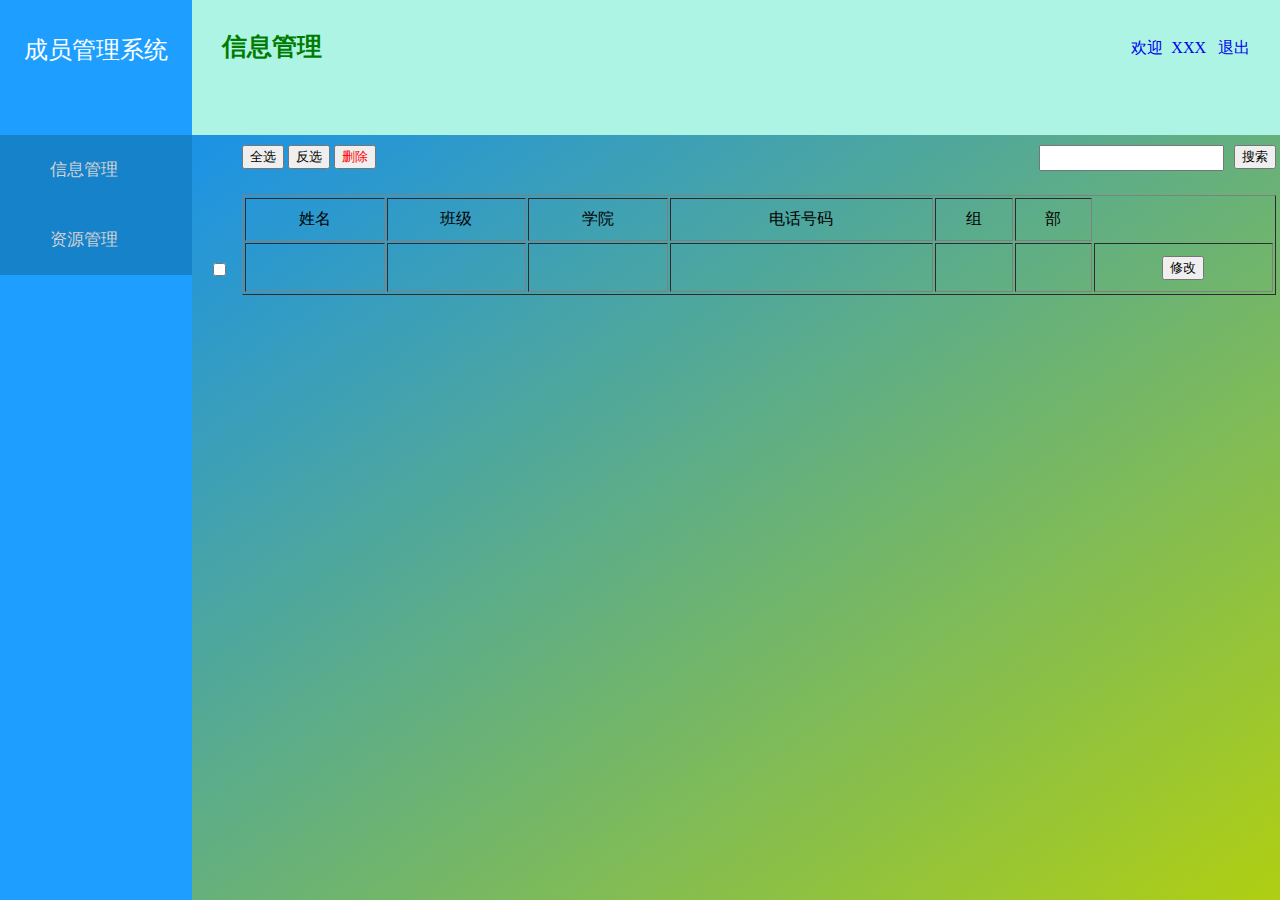
<file: index.html>
<!DOCTYPE html>
<html style="width: 100%;height: 100%;">
	<head>
		<meta charset="utf-8">
		<title>橙果工作室成员管理</title>
		<link rel="stylesheet" type="text/css" href="css/index.css"/>
		<script src="./js/index.js" type="text/javascript" charset="utf-8"></script>
		<script src="https://cdn.staticfile.org/jquery/1.10.2/jquery.min.js" type="text/javascript" charset="utf-8"></script>
	</head>
	<body style="margin: 0;padding: 0;height: 100%;width: 100%;">
<!-- 		<script type="text/javascript">
			//增加信息
			$(document).ready(function(){
				$("#btn3").click(function(){
					var inf = prompt("请输入信息")
					$("ol").prepend("<div>"+inf+"</div>");
				});
				});
			//删除信息
			$(document).ready(function(){
			  $("#btn4").click(function(){
			    $("#td2").empty();
			  });
			});
			//修改信息
			var oBtn = document.getElementById("btn5")
			oBtn.onclick = function(){
				
			}
		</script> -->
		<div id="box">
			<div id="left">
				<div id="box1">成员管理系统</div>
				<div id="box2" onclick="pageClick(this)" class="active">信息管理</div>
				<div id="box2" onclick="pageClick(this)" >资源管理</div>
			</div>
			<div id="top">
				<div id="box3">
					信息管理
				</div>
				<div id="user">
					<a href="information.html">欢迎&nbsp XXX</a>
					&nbsp
					<a href="new_file.html">退出</a>
				</div>
			</div>
			<div id="content">
				<div id="box4">
				<button type="button" id="btn1">全选</button>
				<button type="button" id="btn2">反选</button>
				<button type="button" style="color: red;">删除</button>
				<button type="button" style="float: right;">搜索</button>
				<input type="text" / style="float: right; height: 20px; position: relative;right: 10px;">
				<!-- <button type="button" style="float: right;">搜索</button> -->
				</div>
				<input type="checkbox"/ id="che">
				<div id="box5">
						<table border="" cellspacing="" cellpadding="1">
					<tr>
						<td>姓名</td>
						<td>班级</td>
						<td>学院</td>
						<td>电话号码</td>
						<td>组</td>
						<td>部</td>
					</tr>
					<tr>
						<td></td>
						<td></td>
						<td></td>
						<td></td>
						<td></td>
						<td></td>
						<td><button type="button">修改</button></td>
					</tr>
				</table>
				</div>
			</div>
		</div>
		<script type="text/javascript">
			var aInput = document.getElementsByTagName("input")
			var oBtn1 = document.getElementById("btn1")
			var oBtn2 = document.getElementById("btn2")
			oBtn1.onclick =function(){
				
				for(var i=0;i<10;i++){
					aInput[i].checked = true
				}
			}
			oBtn2.onclick =function(){
				
				for(var i=0;i<10;i++){
					aInput[i].checked = false
				}
			}
		</script>
	</body>
</html>
</file>
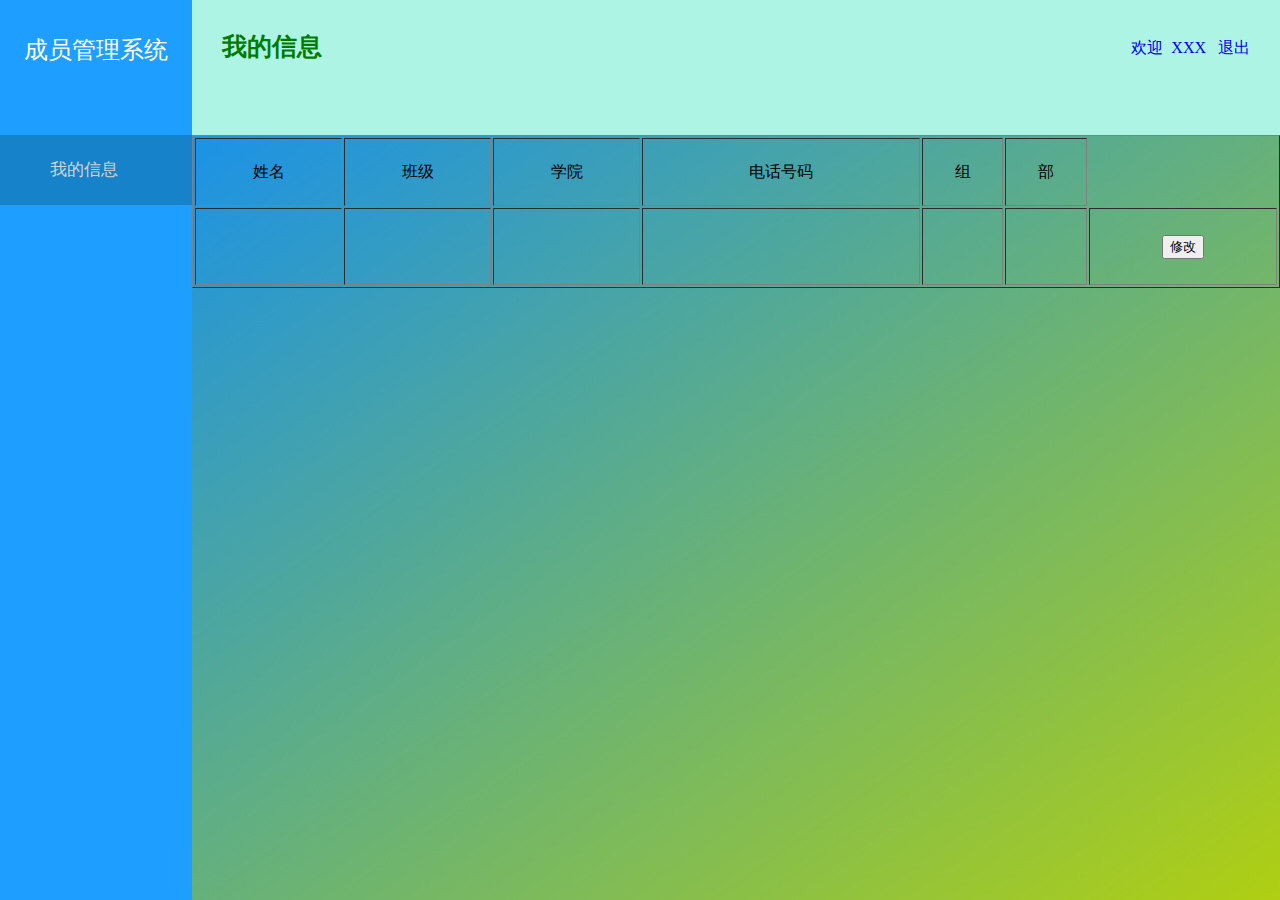
<file: information.html>
<!DOCTYPE html>
<html style="width: 100%;height: 100%;">
	<head>
		<meta charset="utf-8">
		<title>我的信息</title>
	</head>
	<link rel="stylesheet" type="text/css" href="css/index.css"/>
	<body>
		<body style="margin: 0;padding: 0;height: 100%;width: 100%;">
		<div id="box">
			<div id="left">
				<div id="box1">成员管理系统</div>
				<div id="box2" >我的信息</div>
			</div>
			<div id="top">
				<div id="box3">
					我的信息
				</div>
				<div id="user">
					<a href="information.html">欢迎&nbsp XXX</a>
					&nbsp
					<a href="new_file.html">退出</a>
				</div>
			</div>
			<div id="content">
				<table border="" cellspacing="" cellpadding="1">
					<tr>
						<td>姓名</td>
						<td>班级</td>
						<td>学院</td>
						<td>电话号码</td>
						<td>组</td>
						<td>部</td>
					</tr>
					<tr>
						<td></td>
						<td></td>
						<td></td>
						<td></td>
						<td></td>
						<td></td>
						<td><button type="button">修改</button></td>
					</tr>
				</table>
			</div>
		</div>
	</body>
</html>
</file>
<file: css/index.css>
#box{
	width: 100%;
	height: 100%;
}
#left{
	width: 15%;
	height: 100%;
	float: left;
	background-color: rgb(30,159,255);
}
#box1{
	background: rgb(30,159,255);
	color: white;
	height: 15%;
	line-height: 100px;
	text-align: center;
	font-size: 24px;
}
#box2{
	height: 70px;
	line-height: 70px;
	padding-left: 50px;
	font-size: 17px;
	color: lightgrey;
	background-color: rgb(22,130,202);
}
#box2:hover{
	cursor: pointer;
	color:white;
	background-color: rgb(19,106,168);
}
#box3{
	font-size: 25px;
	padding-left: 30px;
	font-weight: 600;
	color: rgb(0,125,0);
	float: left;
	margin-top: 30px;
}
#user{
	color: #000000;
	float: right;
	margin-right: 30px;
	margin-top: 38px;
}
#user:hover{
	cursor: pointer
}
a{
	 text-decoration:none
}
#top{
	height: 15%;
	width: 100%;
	background-color: rgb(173,244,228);
}
#content{
	float: left;
	width: 85%;
	height: 85%;
	background-image: linear-gradient(to bottom right, rgb(27,146,230), rgb(176,207,18));
}
#box4{
	width: 95%;
	/* border: 1px solid red; */
	position: relative;
	left: 50px;
	top: 10px;
	height: 25px;
}
#box5{
	width: 95%;
	height: 500px;
	position: relative;
	top: 15px;
	left: 50px;
	/* border: 1px solid red; */
}
table{
	width: 100%;
	height: 20%;
	text-align: center;
}
#che{
	position: relative;
	top: 100px;
	left: 17px;
}
</file>
